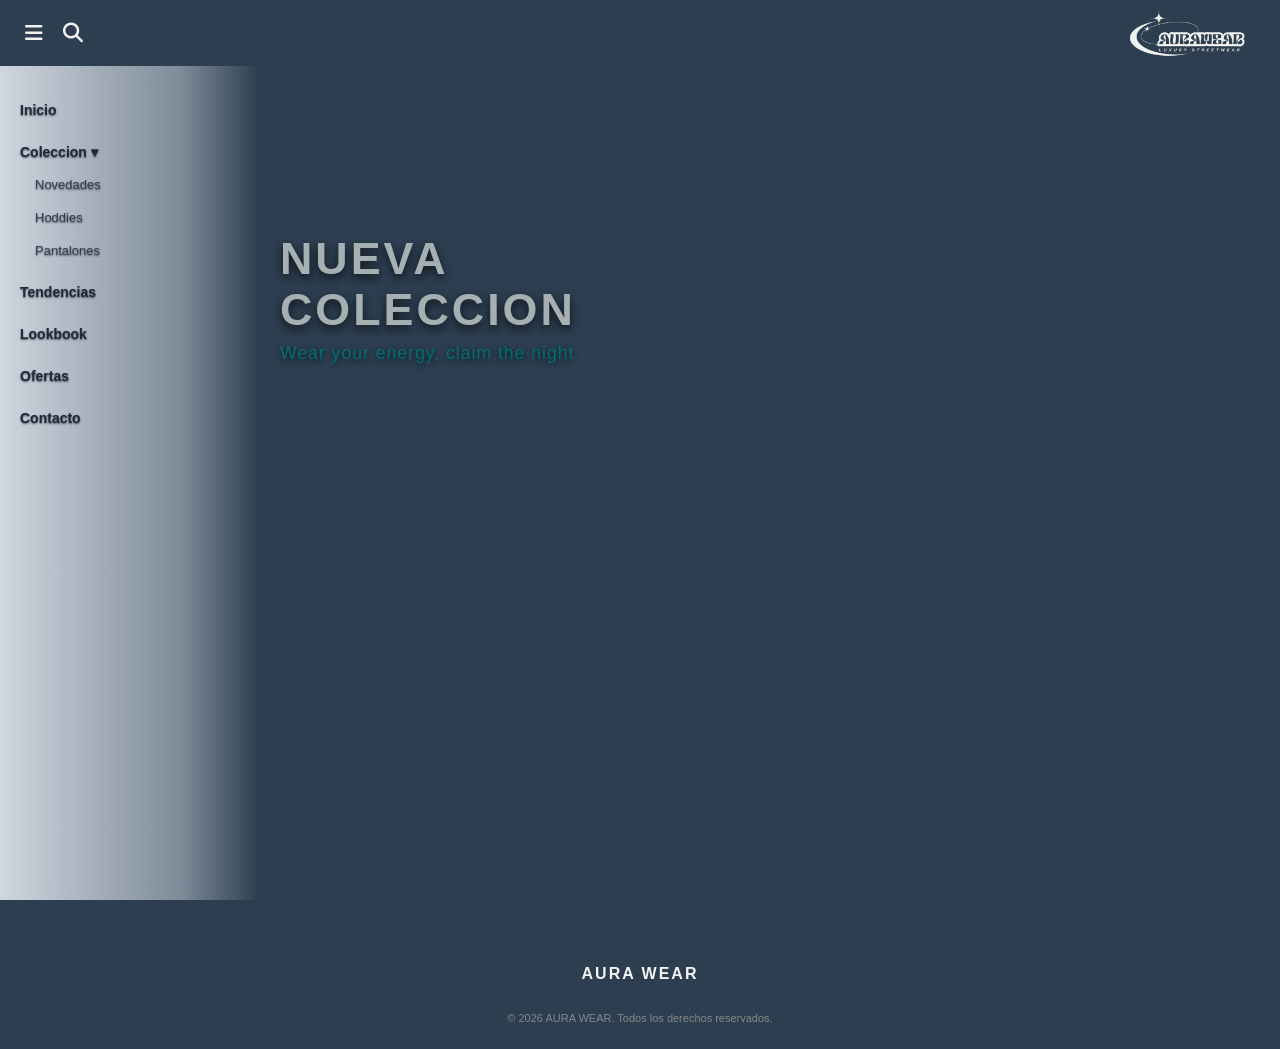
<file: index.html>
<!DOCTYPE html>
<html lang="es">
<head>
  <meta charset="UTF-8">
  <title>AURA WEAR - Luxury Streetwear</title>
  <link rel="stylesheet" href="https://cdnjs.cloudflare.com/ajax/libs/font-awesome/6.5.1/css/all.min.css">
  <link rel="stylesheet" href="estilos/syle.css">
  
</head>
<body>

  <header>
    <div class="header-left">
      <button class="menu-btn" aria-label="Menu">
        <i class="fa-solid fa-bars"></i>
      </button>
      <button class="search-btn" aria-label="Buscar">
        <i class="fa-solid fa-magnifying-glass"></i>
      </button> 
    </div>
    <div class="logo-container">
      <img src="imagenes/logo_azulclarof.png">
    </div>
  </header>

  <div class="layout-container">

    <aside>
      <nav>
        <ul>
          <li><a href="index.html">Inicio</a></li>
          <li>
            <a href="#">Coleccion ▾</a>
            <ul>
              <li><a href="novedades.html">Novedades</a></li>
              <li><a href="abrigos.html">Hoddies</a></li>
              <li><a href="#">Pantalones</a></li>
            </ul>
          </li>
          <li><a href="#">Tendencias</a></li>
          <li><a href="#">Lookbook</a></li>
          <li><a href="#">Ofertas</a></li>
          <li><a href="#">Contacto</a></li>
        </ul>
      </nav>
    </aside>

    <main>
      <video class="main-video" src="videos/videoprincipal.mp4" autoplay loop muted playsinline></video>
      <div class="hero-overlay">
        <h1>NUEVA COLECCION</h1>
        <p>Wear your energy, claim the night</p>
      </div>
    </main>

  </div>
  
  <footer class="simple-footer">
    <div class="footer-content">
      <span class="footer-brand">AURA WEAR</span>
      <div class="footer-socials">
        </div>
      <p class="copyright">&copy; 2026 AURA WEAR. Todos los derechos reservados.</p>
    </div>
  </footer>
</body>
</html>
</file>
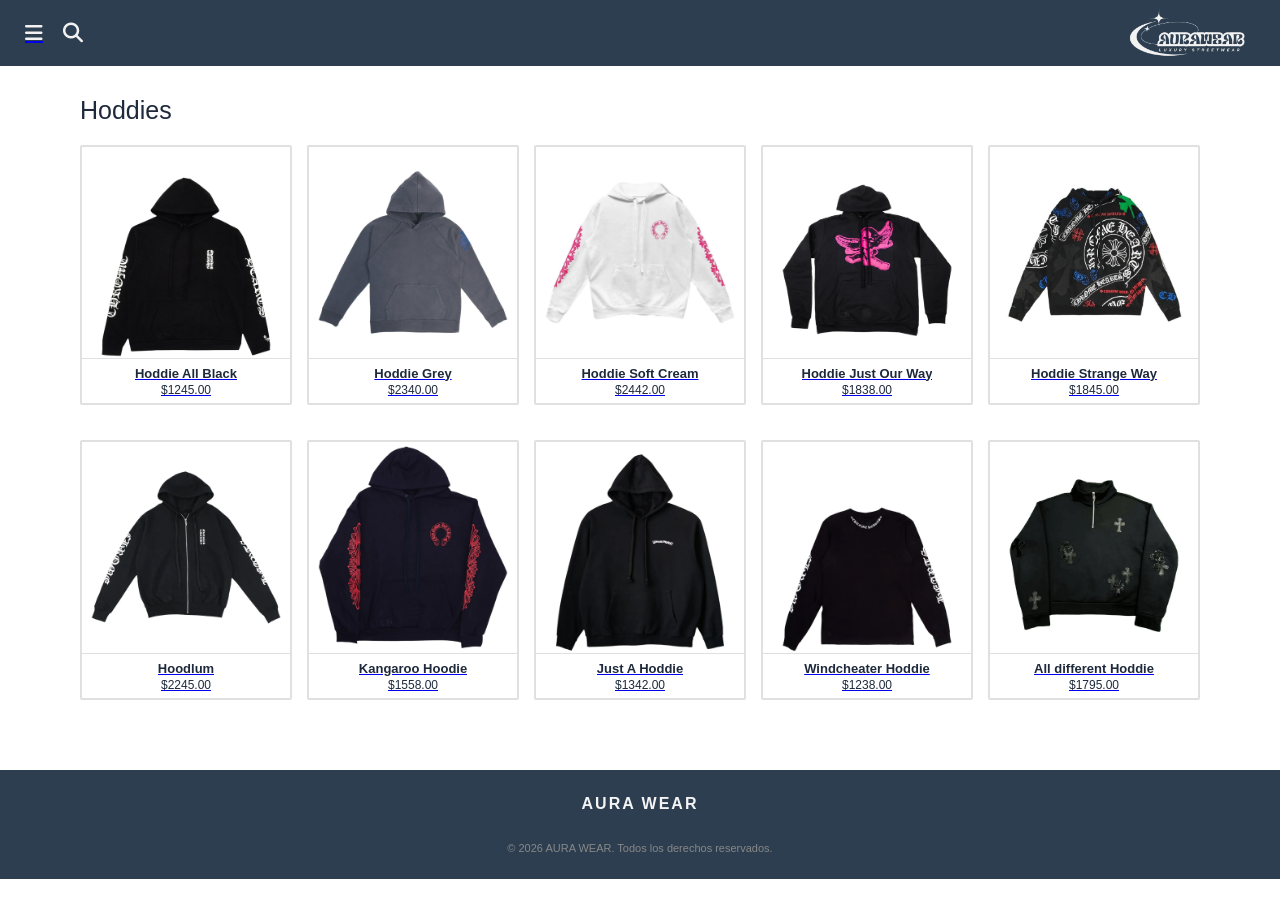
<file: abrigos.html>
<!DOCTYPE html>
<html lang="en">
<head>
    <link rel="stylesheet" href="estilos/stylehoddies.css">
    <link rel="stylesheet" href="https://cdnjs.cloudflare.com/ajax/libs/font-awesome/6.5.1/css/all.min.css">
  
    <meta charset="UTF-8">
    <meta name="viewport" content="width=device-width, initial-scale=1.0">
    <title>Document</title>
</head>
<body>
     <header>
    <div class="header-left">
      <a href="index.html">
      <button class="menu-btn" aria-label="Menu">
        <i class="fa-solid fa-bars"></i>
      </button>
      </a>
      <button class="search-btn" aria-label="Buscar">
        <i class="fa-solid fa-magnifying-glass"></i>
      </button> 
    </div>
    <div class="logo-container">
      <img src="imagenes/logo_azulclarof.png">
    </div>
  </header>

<div class="main-container">
  <section class="catalog-section">
    <a href="abrigos.html">
        <h1 class="section-title">Hoddies</h1>
    </a>
      
      
      <div class="border-grid">
        <div class="product-card boxed">
          <a href="#" class="product-link">
            <img src="imagenes/hoddie2.webp">
            <div class="product-info">
              <span class="product-name">Hoddie All Black</span>
              <span class="product-price">$1245.00</span>
            </div>
          </a>
        </div>

        <div class="product-card boxed">
          <a href="#" class="product-link">
            <img src="imagenes/hoddie3.webp">
            <div class="product-info">
              <span class="product-name">Hoddie Grey</span>
              <span class="product-price">$2340.00</span>
            </div>
          </a>
        </div>

        <div class="product-card boxed">
          <a href="#" class="product-link">
            <img src="imagenes/hoddie4.webp">
            <div class="product-info">
              <span class="product-name">Hoddie Soft Cream</span>
              <span class="product-price">$2442.00</span>
            </div>
          </a>
        </div>

        <div class="product-card boxed">
          <a href="#" class="product-link">
            <img src="imagenes/hoddie5.webp">
            <div class="product-info">
              <span class="product-name">Hoddie Just Our Way</span>
              <span class="product-price">$1838.00</span>
            </div>
          </a>
        </div>

        <div class="product-card boxed">
          <a href="#" class="product-link">
            <img src="imagenes/hoddie7.jpeg">
            <div class="product-info">
              <span class="product-name">Hoddie Strange Way</span>
              <span class="product-price">$1845.00</span>
            </div>
          </a>
        </div>
      </div>
    </section>

    <div class="border-grid">
        <div class="product-card boxed">
          <a href="#" class="product-link">
            <img src="imagenes/hoddie10.webp">
            <div class="product-info">
              <span class="product-name">Hoodlum</span>
              <span class="product-price">$2245.00</span>
            </div>
          </a>
        </div>

        <div class="product-card boxed">
          <a href="#" class="product-link">
            <img src="imagenes/hoddie11.webp">
            <div class="product-info">
              <span class="product-name">Kangaroo Hoodie</span>
              <span class="product-price">$1558.00</span>
            </div>
          </a>
        </div>

        <div class="product-card boxed">
          <a href="#" class="product-link">
            <img src="imagenes/hoddie12.webp">
            <div class="product-info">
              <span class="product-name">Just A Hoddie</span>
              <span class="product-price">$1342.00</span>
            </div>
          </a>
        </div>

        <div class="product-card boxed">
          <a href="#" class="product-link">
            <img src="imagenes/hoddie8.webp">
            <div class="product-info">
              <span class="product-name">Windcheater Hoddie</span>
              <span class="product-price">$1238.00</span>
            </div>
          </a>
        </div>

        <div class="product-card boxed">
          <a href="#" class="product-link">
            <img src="imagenes/hoddie9.webp">
            <div class="product-info">
              <span class="product-name">All different Hoddie</span>
              <span class="product-price">$1795.00</span>
            </div>
          </a>
        </div>
      </div>
    </section>

    
</div>


  <footer class="simple-footer">
    <div class="footer-content">
      <span class="footer-brand">AURA WEAR</span>
      <div class="footer-socials">
        </div>
      <p class="copyright">&copy; 2026 AURA WEAR. Todos los derechos reservados.</p>
    </div>
  </footer>
  
</body>
</html>
</file>
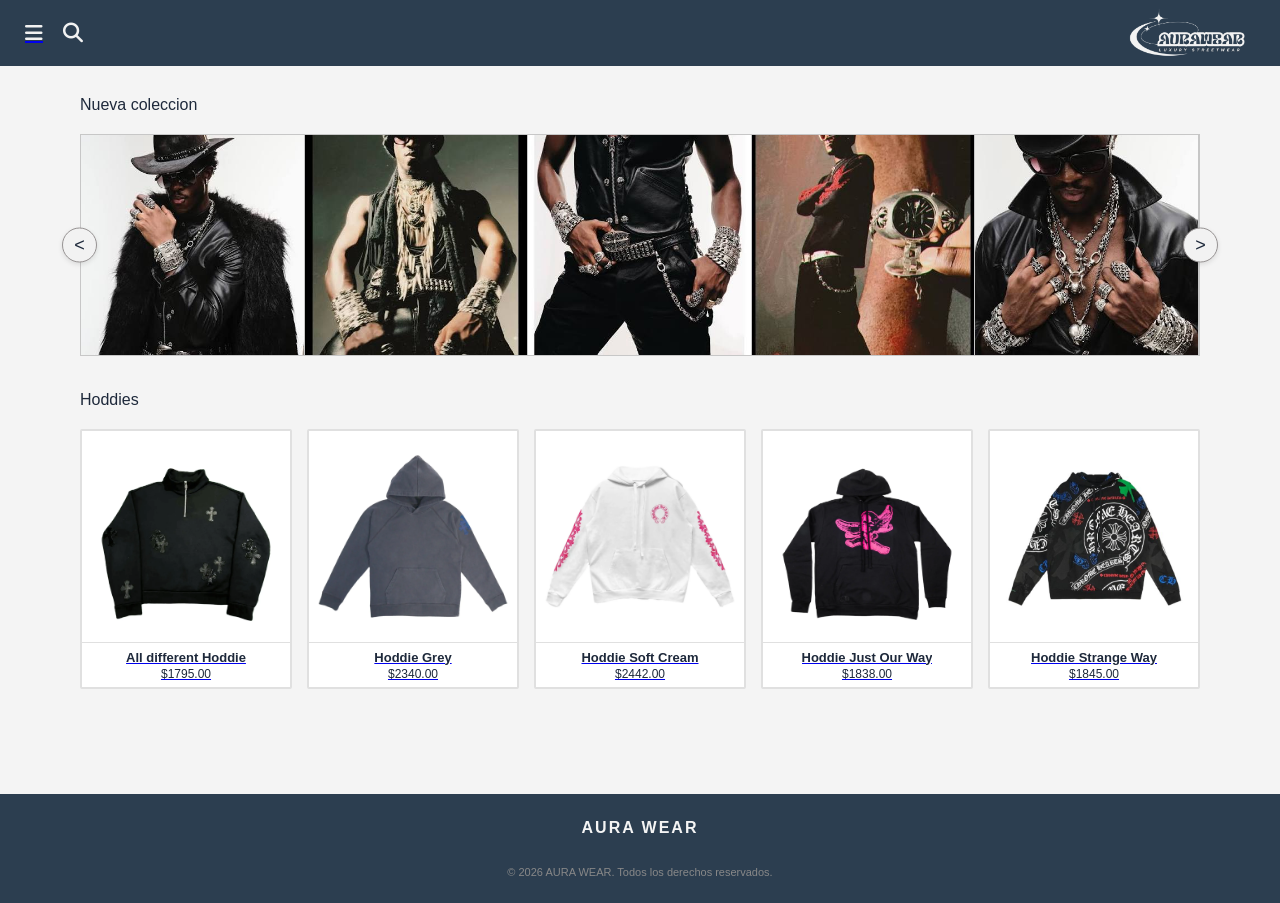
<file: novedades.html>
<!DOCTYPE html>
<html lang="es">
<head>
  <meta charset="UTF-8">
  <title>AURA WEAR - Novedades y Tendencias</title>
 <link rel="stylesheet" href="https://cdnjs.cloudflare.com/ajax/libs/font-awesome/6.5.1/css/all.min.css">
  <link rel="stylesheet" href="estilos/stylenovedades.css">
</head>
<body>

   <header>
    <div class="header-left">
      <a href="index.html">
      <button class="menu-btn" aria-label="Menu">
        <i class="fa-solid fa-bars"></i>
      </button>
      </a>
      <button class="search-btn" aria-label="Buscar">
        <i class="fa-solid fa-magnifying-glass"></i>
      </button> 
    </div>
    <div class="logo-container">
      <img src="imagenes/logo_azulclarof.png">
    </div>
  </header>

<div class="main-container">

    <section class="catalog-section">
      <h2 class="section-title">Nueva coleccion</h2>
      
      <div class="carousel-wrapper">
        <button class="nav-arrow left-arrow" id="prevBtn" aria-label="Anterior">&lt;</button>
        
        <div class="carousel-track" id="carouselTrack">
          <div class="product-card">
            <a href="#" class="product-link">
            <img src="imagenes/carr2.jpg">
            </a>
          </div>
          <div class="product-card">
            <img src="imagenes/carr6.jpg">
          </div>
          <div class="product-card">
            <img src="imagenes/carr3.jpg">
          </div>
          <div class="product-card">
            <img src="imagenes/carr7.jpg">
          </div>
          <div class="product-card">
            <img src="imagenes/carr5.jpg">
          </div>
          <div class="product-card">
            <img src="imagenes/carr1.jpg">
          </div>
        </div>

        <button class="nav-arrow right-arrow" id="nextBtn" aria-label="Siguiente">&gt;</button>
      </div>
    </section>

<section class="catalog-section">
    <a href="abrigos.html">
        <h2 class="section-title">Hoddies</h2>
    </a>
      
      
      <div class="border-grid">
        <div class="product-card boxed">
          <a href="#" class="product-link">
            <img src="imagenes/hoddie9.webp">
            <div class="product-info">
              <span class="product-name">All different Hoddie</span>
              <span class="product-price">$1795.00</span>
            </div>
          </a>
        </div>

        <div class="product-card boxed">
          <a href="#" class="product-link">
            <img src="imagenes/hoddie3.webp">
            <div class="product-info">
              <span class="product-name">Hoddie Grey</span>
              <span class="product-price">$2340.00</span>
            </div>
          </a>
        </div>

        <div class="product-card boxed">
          <a href="#" class="product-link">
            <img src="imagenes/hoddie4.webp">
            <div class="product-info">
              <span class="product-name">Hoddie Soft Cream</span>
              <span class="product-price">$2442.00</span>
            </div>
          </a>
        </div>

        <div class="product-card boxed">
          <a href="#" class="product-link">
            <img src="imagenes/hoddie5.webp">
            <div class="product-info">
              <span class="product-name">Hoddie Just Our Way</span>
              <span class="product-price">$1838.00</span>
            </div>
          </a>
        </div>

        <div class="product-card boxed">
          <a href="#" class="product-link">
            <img src="imagenes/hoddie7.jpeg">
            <div class="product-info">
              <span class="product-name">Hoddie Strange Way</span>
              <span class="product-price">$1845.00</span>
            </div>
          </a>
        </div>
      </div>
    </section>
</div>
    
  
  <footer class="simple-footer">
    <div class="footer-content">
      <span class="footer-brand">AURA WEAR</span>
      <div class="footer-socials">
        </div>
      <p class="copyright">&copy; 2026 AURA WEAR. Todos los derechos reservados.</p>
    </div>
  </footer>
  
</body>
</html>
</file>
<file: estilos/syle.css>
* {
  box-sizing: border-box;
  margin: 0;
  padding: 0;
}

body {
  font-family: Arial, sans-serif;
  background-color: #2C3E50;
  color: #080808;
}

header {
  display: flex;
  align-items: center;
  justify-content: space-between;
  background-color: #2C3E50;
  padding: 8px 25px;
  color: #030303;
  position: relative;
  z-index: 20;
}

.header-left {
  display: flex;
  align-items: center;
  gap: 20px;
}

.menu-btn, .search-btn {
  background: none;
  border: none;
  cursor: pointer;
  font-size: 20px;
  color: #f2f2f2;
  display: flex;
  align-items: center;
  justify-content: center;
}

.menu-btn:hover, .search-btn:hover {
  opacity: 0.7;
}

.logo-container {
  display: flex;
  align-items: center;
}

.logo-container img {
  height: 50px;
  width: auto;
  object-fit: contain;
  display: block;
}

.layout-container {
  position: relative;
  height: calc(100vh - 66px);
  width: 100%;
  overflow: hidden;
}

main {
  position: absolute;
  top: 0;
  left: 0;
  width: 100%;
  height: 100%;
  z-index: 1;
  background-color: #2C3E50;
}

.main-video {
  width: 100%;
  height: 100%;
  object-fit: cover;
  display: block;
}
aside {
  position: absolute;
  top: 0;
  left: 0;
  width: 260px;
  height: 100%;
  z-index: 10;
  padding: 30px 20px;
  background: linear-gradient(to right, rgba(226, 232, 240, 0.9) 0%, rgba(226, 232, 240, 0.45) 70%, rgba(226, 232, 240, 0) 100%);
  backdrop-filter: blur(8px);
  -webkit-backdrop-filter: blur(8px);
}

aside nav ul {
  list-style: none;
}

aside nav ul li {
  margin-bottom: 14px;
}

aside nav ul li a {
  text-decoration: none;
  color: #1e293b;
  font-size: 14px;
  font-weight: 600;
  display: block;
  padding: 6px 0;
  transition: color 0.2s ease, transform 0.2s ease;
  text-shadow: 0 1px 2px rgba(0, 0, 0, 0.6);
}

aside nav ul li a:hover {
  color: #2C3E50;
}

aside nav ul li ul {
  margin-left: 15px;
  margin-top: 5px;
}

aside nav ul li ul li {
  margin-bottom: 6px;
}

aside nav ul li ul li a {
  font-size: 13px;
  font-weight: normal;
  color: #334155;
}

.hero-overlay {
  position: absolute;
  top: 20%;           
  left: 280px;         
  z-index: 5;          
  text-align: left;
  color: #f4f4f4;  
  max-width: 400px;   
  pointer-events: none; 
}

.hero-overlay h1 {
  font-family: 'Franklin Gothic Medium', 'Arial Narrow', Arial, sans-serif;/* Usas el nombre asignado arriba */
  font-size: 2.8rem;
  font-weight: 800;
  letter-spacing: 3px;
  text-transform: uppercase;
  text-shadow: 0 4px 10px rgba(0, 0, 0, 0.7);
  margin-bottom: 8px;
  color: #a6afb1;
}

.hero-overlay p {
  font-size: 1.1rem;
  font-weight: 300;
  letter-spacing: 1px;
  text-shadow: 0 2px 6px rgba(0, 0, 0, 0.7);
  color: #006d75;
}

.simple-footer {
  background-color: #2C3E50;
  color: #f4f4f4;
  padding: 25px 20px;
  margin-top: 40px;
  text-align: center;
}

.footer-content {
  display: flex;
  flex-direction: column;
  align-items: center;
  gap: 12px;
}

.footer-brand {
  font-size: 16px;
  font-weight: 600;
  letter-spacing: 2px;
}


.copyright {
  font-size: 11px;
  color: #888888;
  margin-top: 5px;
}
</file>
<file: estilos/stylehoddies.css>
* {
  box-sizing: border-box;
  margin: 0;
  padding: 0;
}

body {
  font-family: Arial, sans-serif;
  background-color: #ffffff;
  color: #080808;
}


header {
  display: flex;
  align-items: center;
  justify-content: space-between;
  background-color: #2C3E50;
  padding: 8px 25px;
  color: #030303;
  position: relative;
  z-index: 20;
}

.header-left {
  display: flex;
  align-items: center;
  gap: 20px;
}

.menu-btn, .search-btn {
  background: none;
  border: none;
  cursor: pointer;
  font-size: 20px;
  color: #f2f2f2;
  display: flex;
  align-items: center;
  justify-content: center;
}

.menu-btn:hover, .search-btn:hover {
  opacity: 0.7;
}

.logo-container {
  display: flex;
  align-items: center;
}

.logo-container img {
  height: 50px;
  width: auto;
  object-fit: contain;
  display: block;
}
.main-container {
  padding: 30px 40px;
  max-width: 1200px;
  margin: 0 auto;
}

.catalog-section {
  margin-bottom: 35px;
}
.section-title {
  font-size: 25px;
  font-weight: normal;
  color: #1E293B;
  font-family: 'Franklin Gothic Medium', 'Arial Narrow', Arial, sans-serif;/* Usas el nombre asignado arriba */
  margin-bottom: 15px;
  padding-bottom: 5px;
  display: inline-block;
  width: 180px;
}

.product-card img {
  width: 100%;
  height: 100%;
  object-fit: cover;   
  display: block;
}

.border-grid {
  display: grid;
  grid-template-columns: repeat(5, 1fr);
  gap: 15px;
  width: 100%;
}

.product-card.boxed {
  border: 1px solid #dcdcdc;
  background-color: #f7f7f7;
  border-radius: 2px;
}
.product-card:hover img {
  transform: scale(1.06); 
}

.product-info {
  display: flex;
  flex-direction: column;
  justify-content: center;
  align-items: center;
  height: 45px;
  background-color: #ffffff;
  border-top: 1px solid #e0e0e0;
  padding: 4px 8px;
  text-align: center;
}

.product-card.boxed {
  position: relative;
  border: 2px solid #e0e0e0;
  background-color: #f7f7f7;
  height: 260px;
}

.product-card.boxed img {
  width: 100%;
  height: calc(100% - 45px); 
  object-fit: cover;
  display: block;
}

.product-name {
  font-size: 13px;
  font-weight: 600;
  color: #1E293B;
  white-space: nowrap;
  overflow: hidden;
  text-overflow: ellipsis;
  max-width: 100%;
}

.product-price {
  font-size: 12px;
  font-weight: 400;
  color: #1E293B;
  margin-top: 2px;
}

.h1 {
  font-family: 'Franklin Gothic Medium', 'Arial Narrow', Arial, sans-serif;/* Usas el nombre asignado arriba */
  font-size: 2.8rem;
  font-weight: 800;
  letter-spacing: 3px;
  text-shadow: 0 4px 10px rgba(0, 0, 0, 0.7);
  margin-bottom: 8px;
  color: #a6afb1;
}


.simple-footer {
  background-color: #2C3E50;
  color: #f4f4f4;
  padding: 25px 20px;
  margin-top: 40px;
  text-align: center;
}

.footer-content {
  display: flex;
  flex-direction: column;
  align-items: center;
  gap: 12px;
}

.footer-brand {
  font-size: 16px;
  font-weight: 600;
  letter-spacing: 2px;
}


.copyright {
  font-size: 11px;
  color: #888888;
  margin-top: 5px;
}
</file>
<file: estilos/stylenovedades.css>
* {
  box-sizing: border-box;
  margin: 0;
  padding: 0;
}


body {
  font-family: Arial, sans-serif;
  background-color: #f4f4f4;
  color: #080808;
}

header {
  display: flex;
  align-items: center;
  justify-content: space-between;
  background-color: #2C3E50;
  padding: 8px 25px;
  color: #030303;
  position: relative;
  z-index: 20;
}

.header-left {
  display: flex;
  align-items: center;
  gap: 20px;
}

.menu-btn, .search-btn {
  background: none;
  border: none;
  cursor: pointer;
  font-size: 20px;
  color: #f2f2f2;
  display: flex;
  align-items: center;
  justify-content: center;
}

.menu-btn:hover, .search-btn:hover {
  opacity: 0.7;
}

.logo-container {
  display: flex;
  align-items: center;
}

.logo-container img {
  height: 50px;
  width: auto;
  object-fit: contain;
  display: block;
}

.main-container {
  padding: 30px 40px;
  max-width: 1200px;
  margin: 0 auto;
}

.catalog-section {
  margin-bottom: 35px;
}

.section-title {
  font-size: 16px;
  font-weight: normal;
  color: #1E293B;
  font-family: 'Franklin Gothic Medium', 'Arial Narrow', Arial, sans-serif;/* Usas el nombre asignado arriba */
  margin-bottom: 15px;
  padding-bottom: 5px;
  display: inline-block;
  width: 180px;
}


.carousel-wrapper {
  position: relative;
  display: flex;
  align-items: center;
  width: 100%;
}

.carousel-track {
  display: flex;
  overflow-x: auto;
  scroll-behavior: smooth;
  border: 1px solid #c7c7c7;
  width: 100%;
  scrollbar-width: none; /* Oculta scrollbar en Firefox */
}

.carousel-track::-webkit-scrollbar {
  display: none;
}


.carousel-track .product-card {
  flex: 0 0 20%;       
  max-width: 20%;
  height: 220px;
  padding: 0;
  box-sizing: border-box;
  border-right: 1px solid #c7c7c7;
  overflow: hidden;
}

.carousel-track .product-card:last-child {
  border-right: none;
}

.product-card img {
  width: 100%;
  height: 100%;
  object-fit: cover;   
  display: block;
}

/* Flechas de navegación */
.nav-arrow {
  position: absolute;
  top: 50%;
  transform: translateY(-50%);
  background: #f2f2f2;
  border: 1px solid #979393;
  border-radius: 50%;
  width: 35px;
  height: 35px;
  font-size: 18px;
  color: #1E293B;
  cursor: pointer;
  z-index: 10;
  display: flex;
  align-items: center;
  justify-content: center;
  box-shadow: 0 2px 5px rgba(0,0,0,0.1);
}

.nav-arrow:hover {
  background: #1E293B;
  color: #979393;
}

.left-arrow {
  left: -18px;
}

.right-arrow {
  right: -18px;
}

.border-grid {
  display: grid;
  grid-template-columns: repeat(5, 1fr);
  gap: 15px;
  width: 100%;
}

.product-card.boxed {
  border: 1px solid #dcdcdc;
  background-color: #f7f7f7;
  border-radius: 2px;
}
.product-card:hover img {
  transform: scale(1.06); 
}

.product-info {
  display: flex;
  flex-direction: column;
  justify-content: center;
  align-items: center;
  height: 45px;
  background-color: #ffffff;
  border-top: 1px solid #e0e0e0;
  padding: 4px 8px;
  text-align: center;
}

.product-card.boxed {
  position: relative;
  border: 2px solid #e0e0e0;
  background-color: #f7f7f7;
  height: 260px; 
}

.product-card.boxed img {
  width: 100%;
  height: calc(100% - 45px); 
  object-fit: cover;
  display: block;
}

.product-name {
  font-size: 13px;
  font-weight: 600;
  color: #1E293B;
  white-space: nowrap;
  overflow: hidden;
  text-overflow: ellipsis;
  max-width: 100%;
}

.product-price {
  font-size: 12px;
  font-weight: 400;
  color: #1E293B;
  margin-top: 2px;
}


.simple-footer {
  background-color: #2C3E50;
  color: #f4f4f4;
  padding: 25px 20px;
  margin-top: 40px;
  text-align: center;
}

.footer-content {
  display: flex;
  flex-direction: column;
  align-items: center;
  gap: 12px;
}

.footer-brand {
  font-size: 16px;
  font-weight: 600;
  letter-spacing: 2px;
}


.copyright {
  font-size: 11px;
  color: #888888;
  margin-top: 5px;
}
</file>
